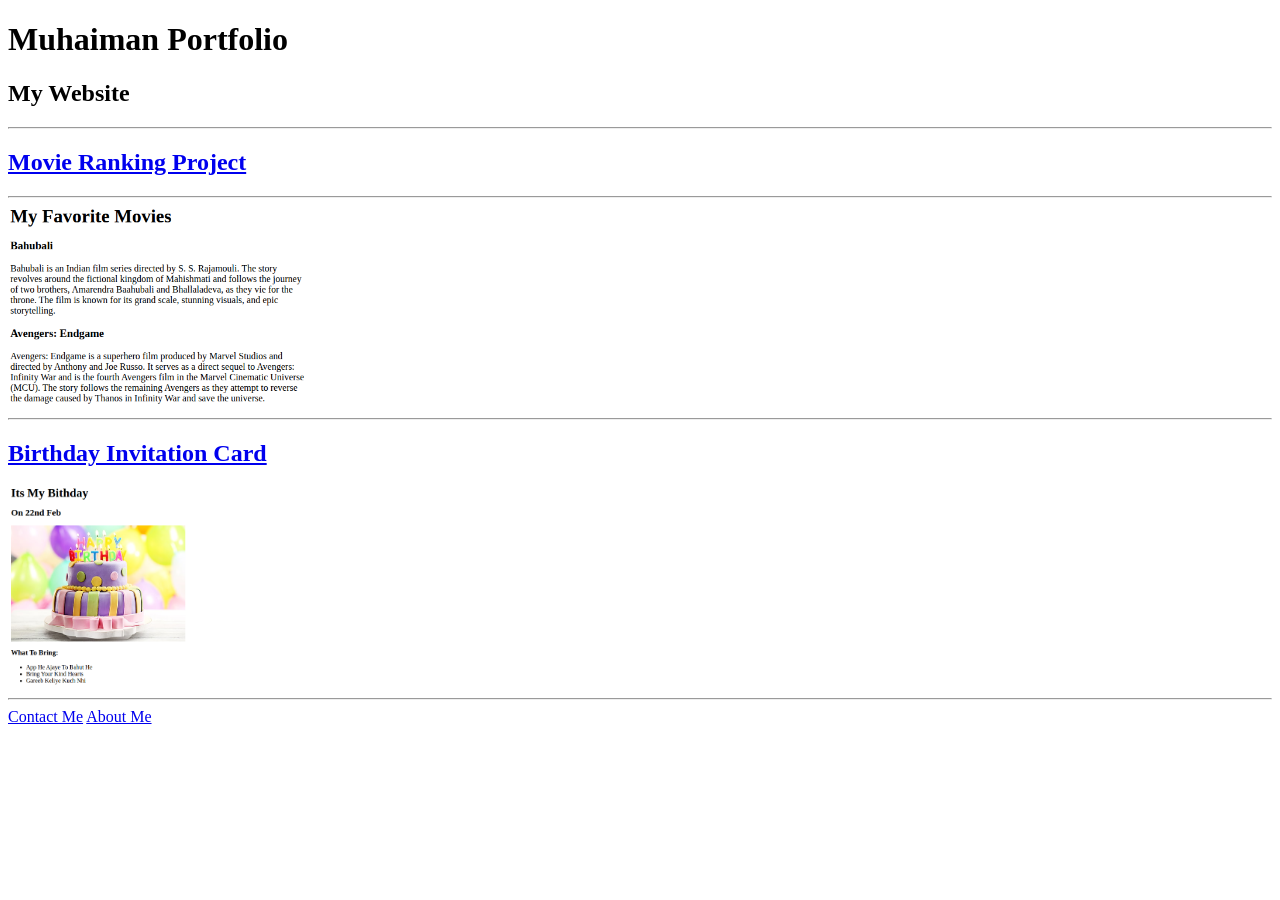
<file: index.html>
<!DOCTYPE html>
<html lang="en">
<head>
    <meta charset="UTF-8">
    <meta name="viewport" content="width=device-width, initial-scale=1.0">
    <title>Portfolio</title>
</head>
<body>
    <h1>Muhaiman Portfolio</h1>
    <h2>My Website</h2>
    <hr />

    <a href="./public/movie-ranking.html"><h2>Movie Ranking Project</h2></a>
    <hr>
     <img height="200" src="./assets/images/movieranking.png" alt="Movie Ranking Project Screen Shot">
     <hr>
    <a href="./public/birthday-invite.html"><h2>Birthday Invitation Card</h2></a>
    <img height ="200" src="./assets/images/birthdaycard.png" alt="Birthday Card Pic">
    <hr>

    <a href="./public/contact.html">Contact Me</a>
    <a href="./public/about.html">About Me</a>
</body>
</html>
</file>
